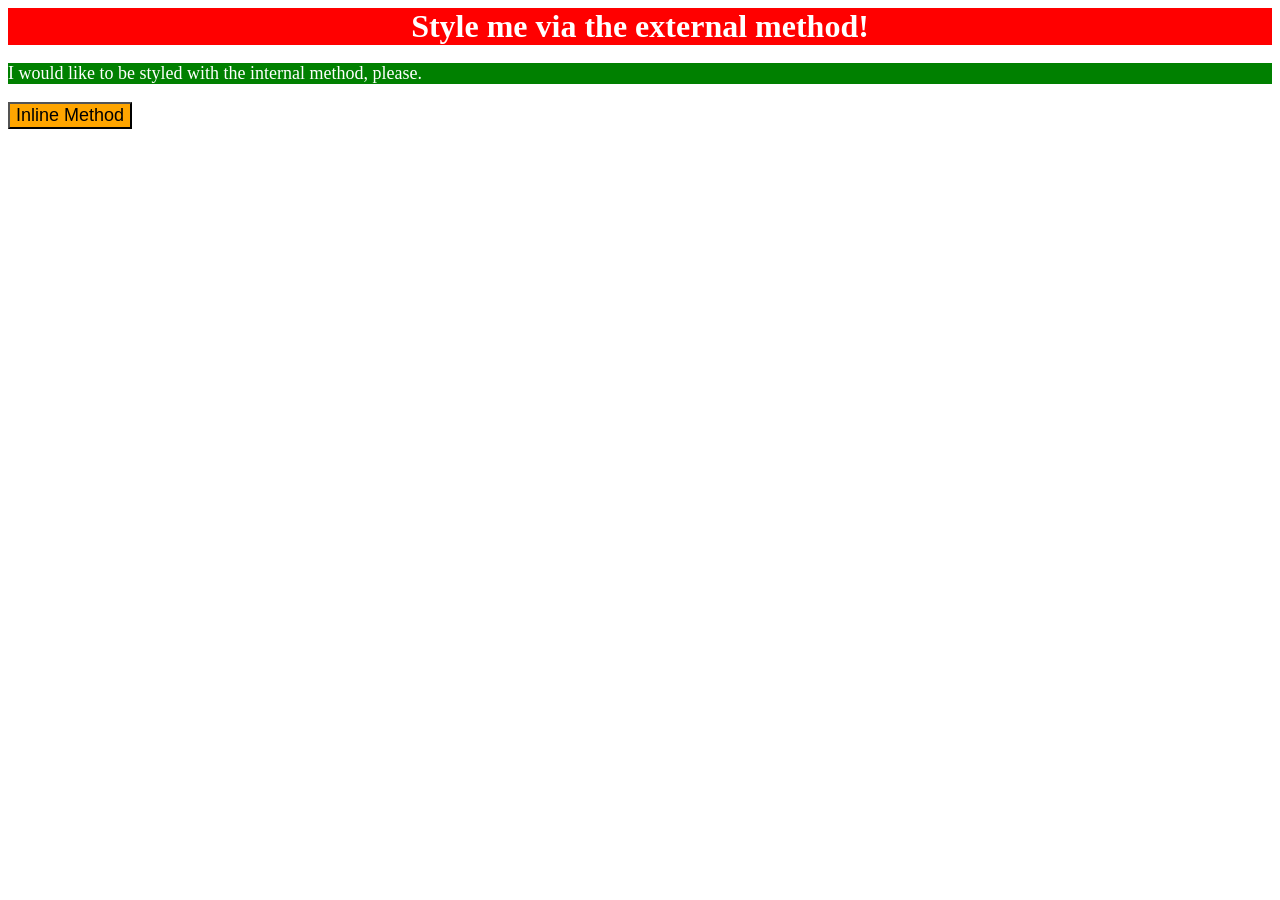
<file: foundations/intro-to-css/01-css-methods/index.html>
<!DOCTYPE html>
<html lang="en">
  <head>
    <meta charset="UTF-8">
    <meta http-equiv="X-UA-Compatible" content="IE=edge">
    <meta name="viewport" content="width=device-width, initial-scale=1.0">
    <title>Methods for Adding CSS</title>
    <link rel="stylesheet" href="styles.css">
    <style>
      p {
        background-color: green;
        color: white;
        font-size: 18px;
      }
    </style>
  </head>
  <body>
    <div>Style me via the external method!</div> <!--external css-->
    <p>I would like to be styled with the internal method, please.</p> <!--internal css-->
    <button style = "background-color: orange; font-size: 18px">Inline Method</button> <!--inline css-->
  </body>
</html>
</file>
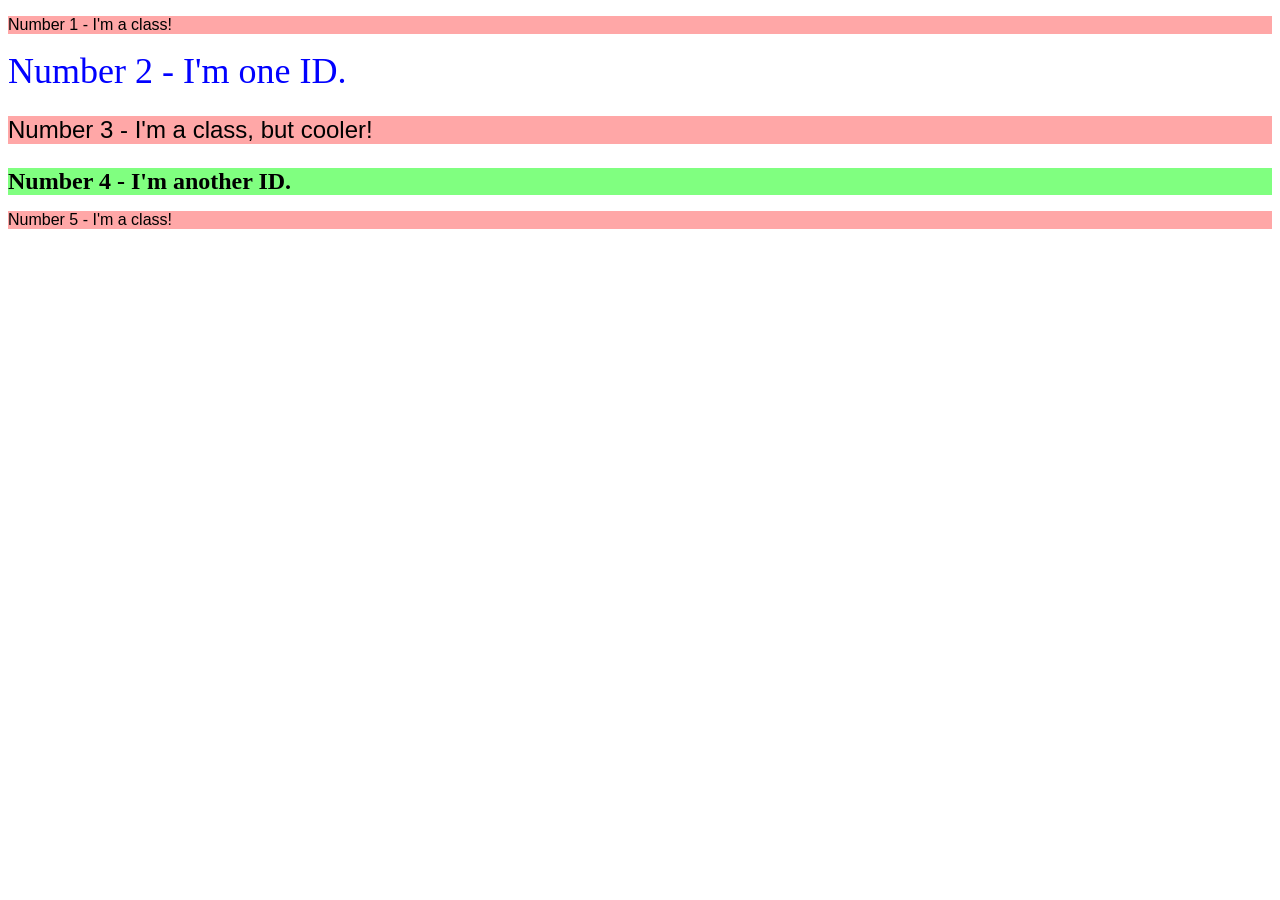
<file: foundations/intro-to-css/02-class-id-selectors/index.html>
<!DOCTYPE html>
<html lang="en">
  <head>
    <meta charset="UTF-8">
    <meta http-equiv="X-UA-Compatible" content="IE=edge">
    <meta name="viewport" content="width=device-width, initial-scale=1.0">
    <title>Class and ID Selectors</title>
    <link rel="stylesheet" href="style.css">
  </head>
  <body>
    <p class = "odd">Number 1 - I'm a class!</p>
    <div id = "number-2">Number 2 - I'm one ID.</div>
    <p class = "odd bigger">Number 3 - I'm a class, but cooler!</p>
    <div id = "number-4">Number 4 - I'm another ID.</div>
    <p class = "odd">Number 5 - I'm a class!</p>
  </body>
</html>
</file>
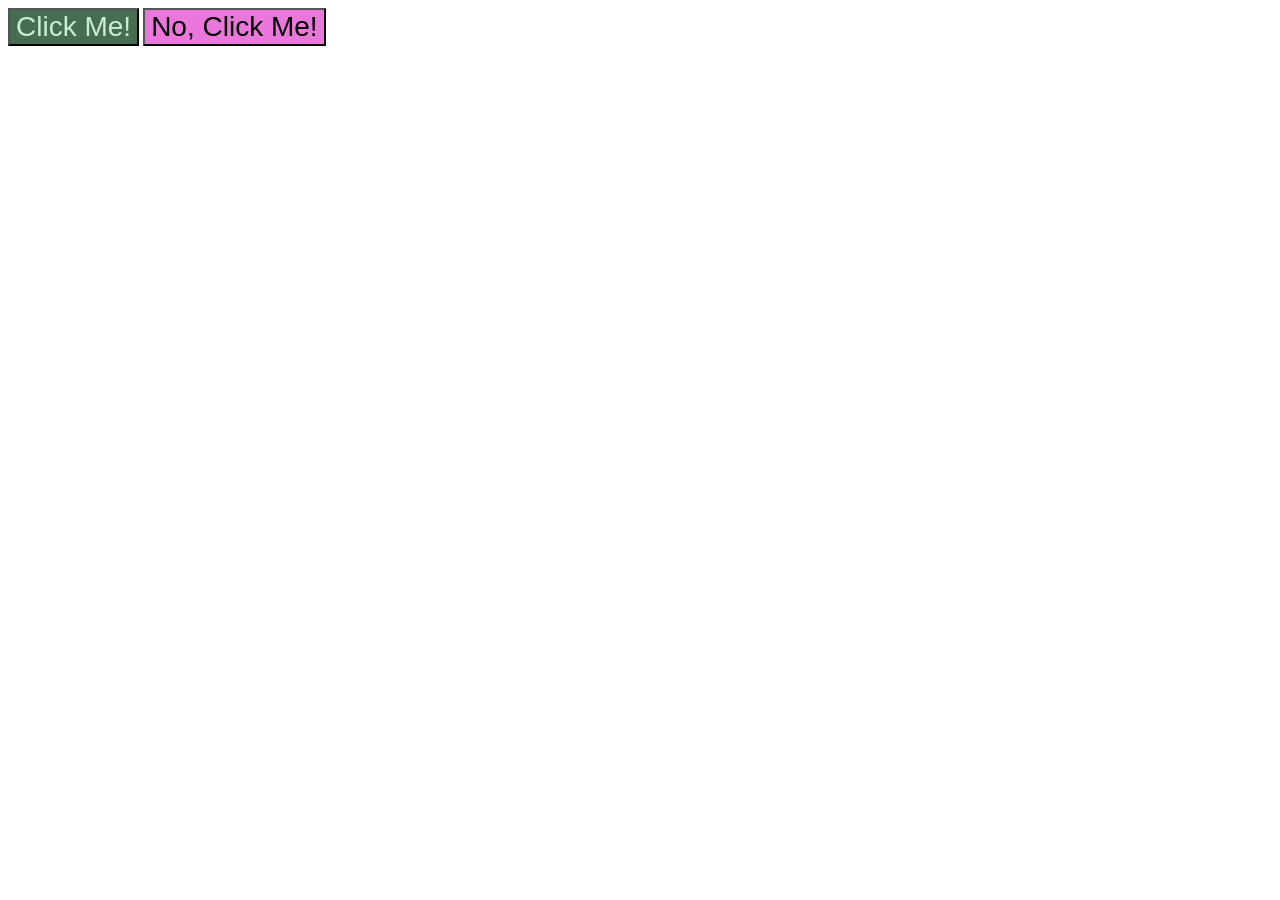
<file: foundations/intro-to-css/03-grouping-selectors/index.html>
<!DOCTYPE html>
<html lang="en">
  <head>
    <meta charset="UTF-8">
    <meta http-equiv="X-UA-Compatible" content="IE=edge">
    <meta name="viewport" content="width=device-width, initial-scale=1.0">
    <title>Grouping Selectors</title>
    <link rel="stylesheet" href="style.css">
  </head>
  <body>
    <button class = "first-button">Click Me!</button>
    <button class = "second-button">No, Click Me!</button>
  </body>
</html>
</file>
<file: foundations/intro-to-css/01-css-methods/styles.css>
div {
    background-color: red;
    color: white;
    font-size: 32px;
    font-weight: bold;
    text-align: center;
}
</file>
<file: foundations/intro-to-css/02-class-id-selectors/style.css>
/* Add CSS Styling */
p.odd {
    background-color: #ffa7a7;
    font-family: 'Verdana', 'DejavuSans', sans-serif;
}

#number-2 {
    color: #0101ff;
    font-size: 36px;
}

.odd.bigger {
    font-size: 24px;
}

#number-4 {
    background-color: #80ff80;
    font-size: 24px;
    font-weight: bold;
}
</file>
<file: foundations/intro-to-css/03-grouping-selectors/style.css>
/* Add CSS Styling */

.first-button, .second-button {
    font-size: 28px;
    font-family: 'Helvetica', 'Times New Roman', 'sans-serif';
}

.first-button {
    background: #486c50;
    color: #cbedd2;
}

.second-button {
    background: #eb77dd;
}
</file>
